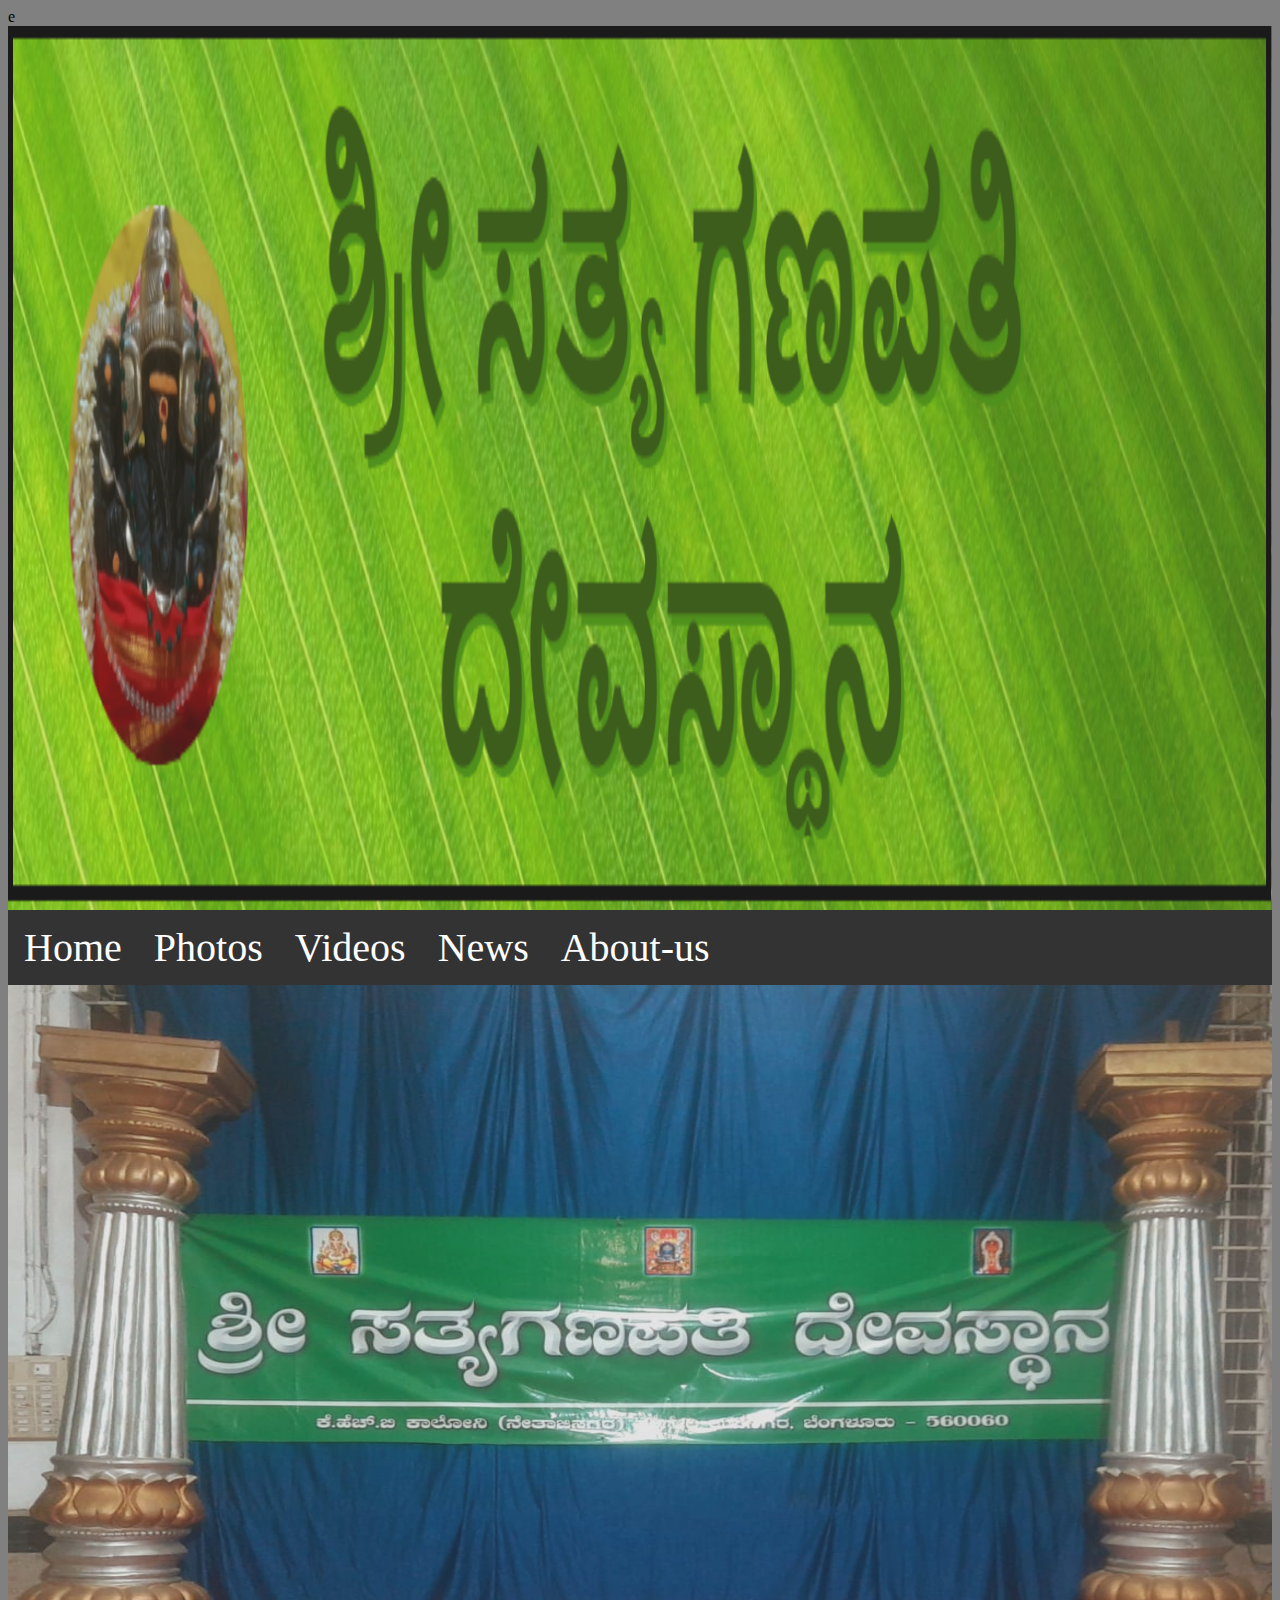
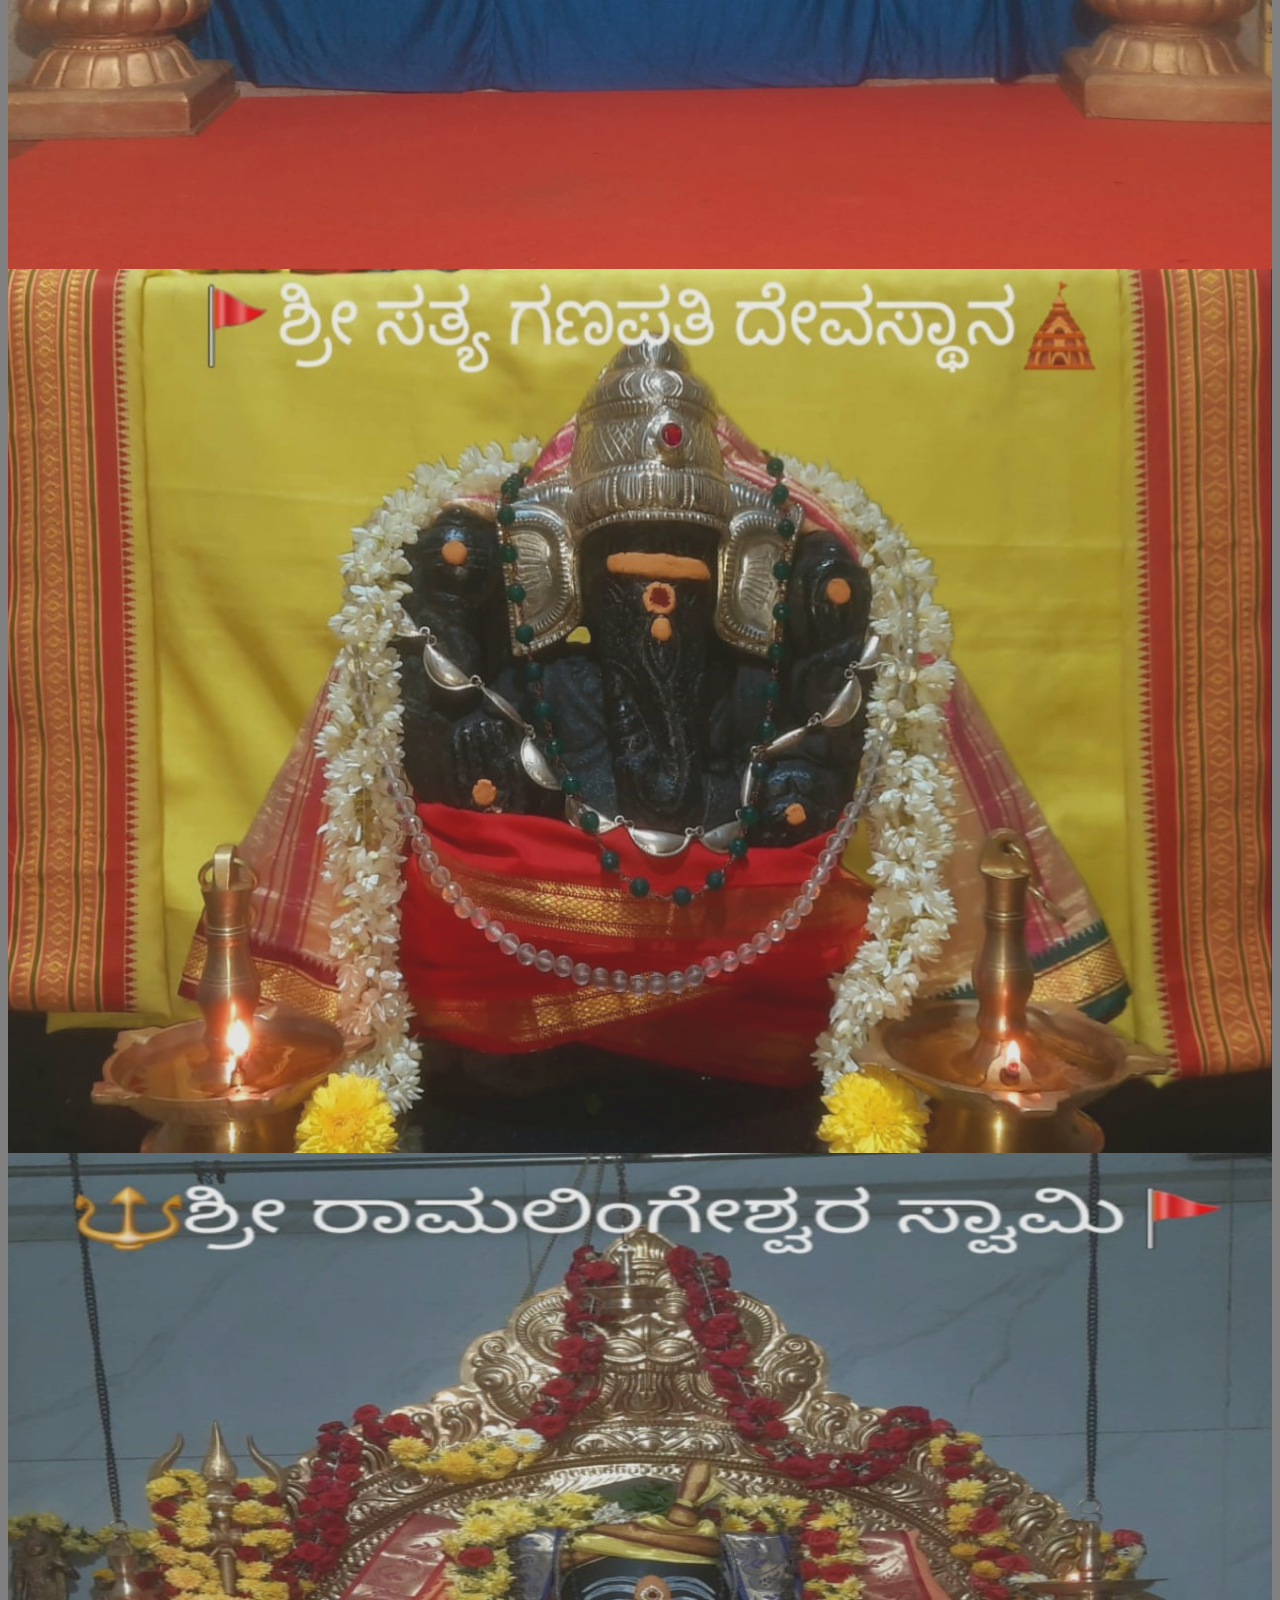
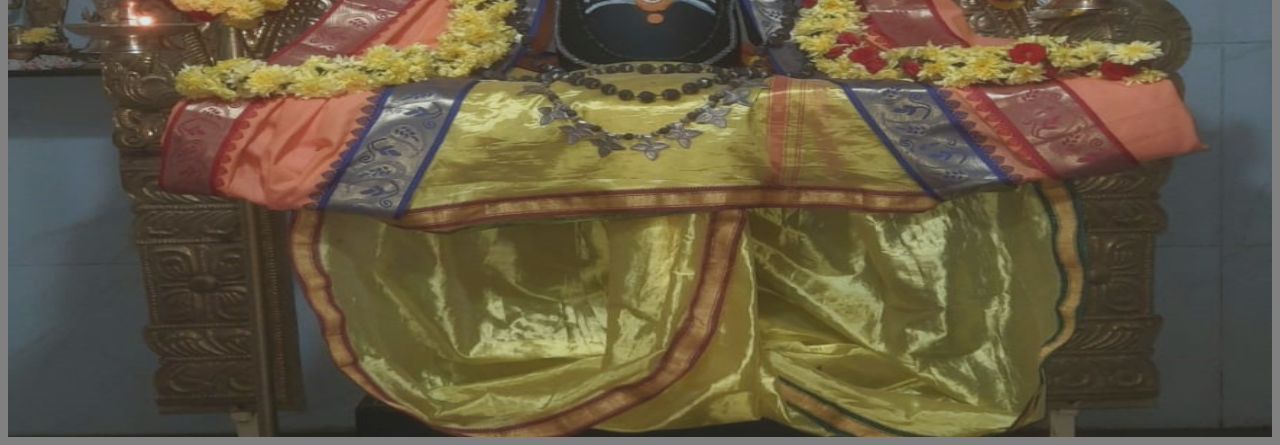
<file: index.html>
e<!DOCTYPE html>
<html>
    <head>
      <title>ಶ್ರೀ ಸತ್ಯ ಗಣಪತಿ ಟೆಂಪಲ್</title>
        <a><img src = "banner.png" height="100" width="100%"></a>
        <link rel = "icon" href="download (13).jpeg"
        type = "image/x-icon">
        <link rel = "stylesheet" type = "text/css" href = "style.css" >
        <link rel="stylesheet" href="https://www.w3schools.com/lib/w3.css">
    
         
         <div class="navbar">
            <a href="index.html">Home</a>
          
            <a href="photo.html">Photos</a>
            <a href="ShortVideos.html">Videos</a>
            <a href="temple2.pdf">News</a>
            <a href="aboutUs.html">About-us</a>
            
          </div>
          </div>
        </head>
        <body>
          <img src = "b.jpeg" />
            <img src = "g1.jpeg" />
            <img src = "s1.jpeg" />
            
    </body>
</html>
</file>
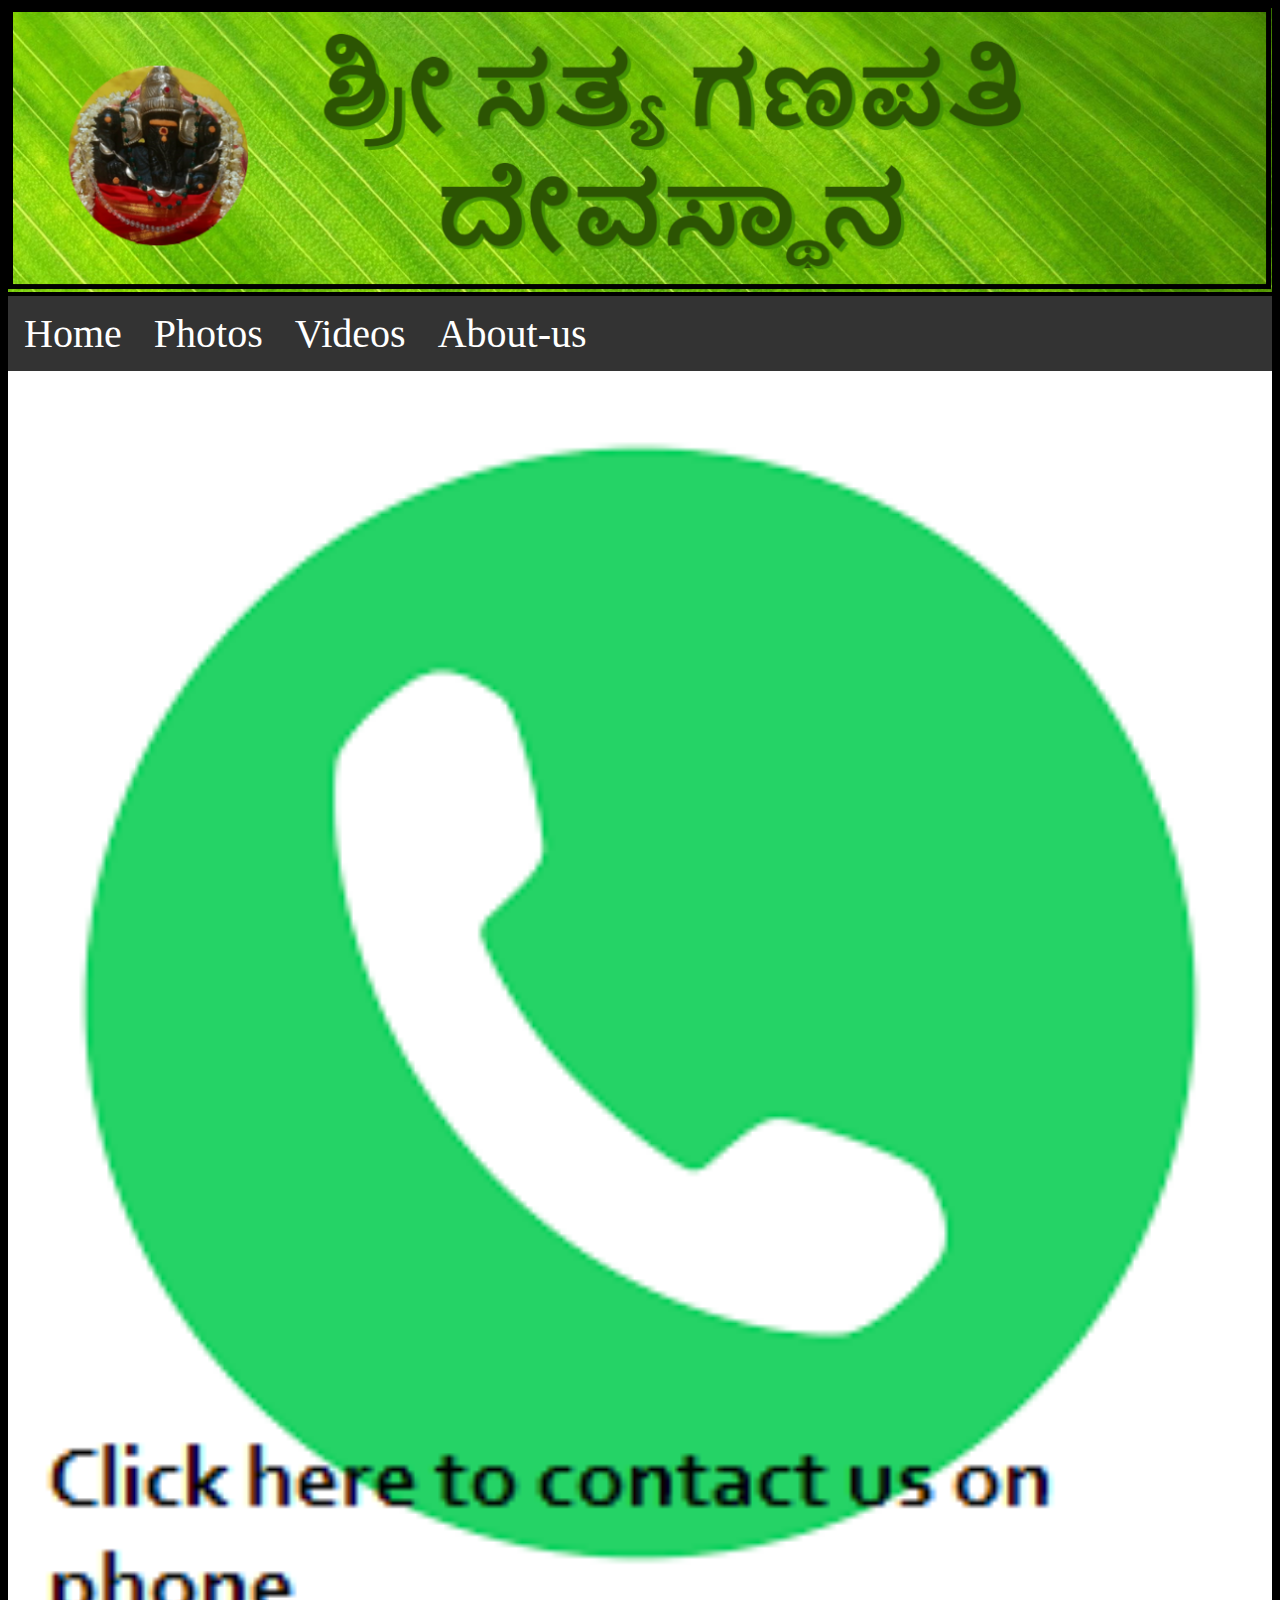
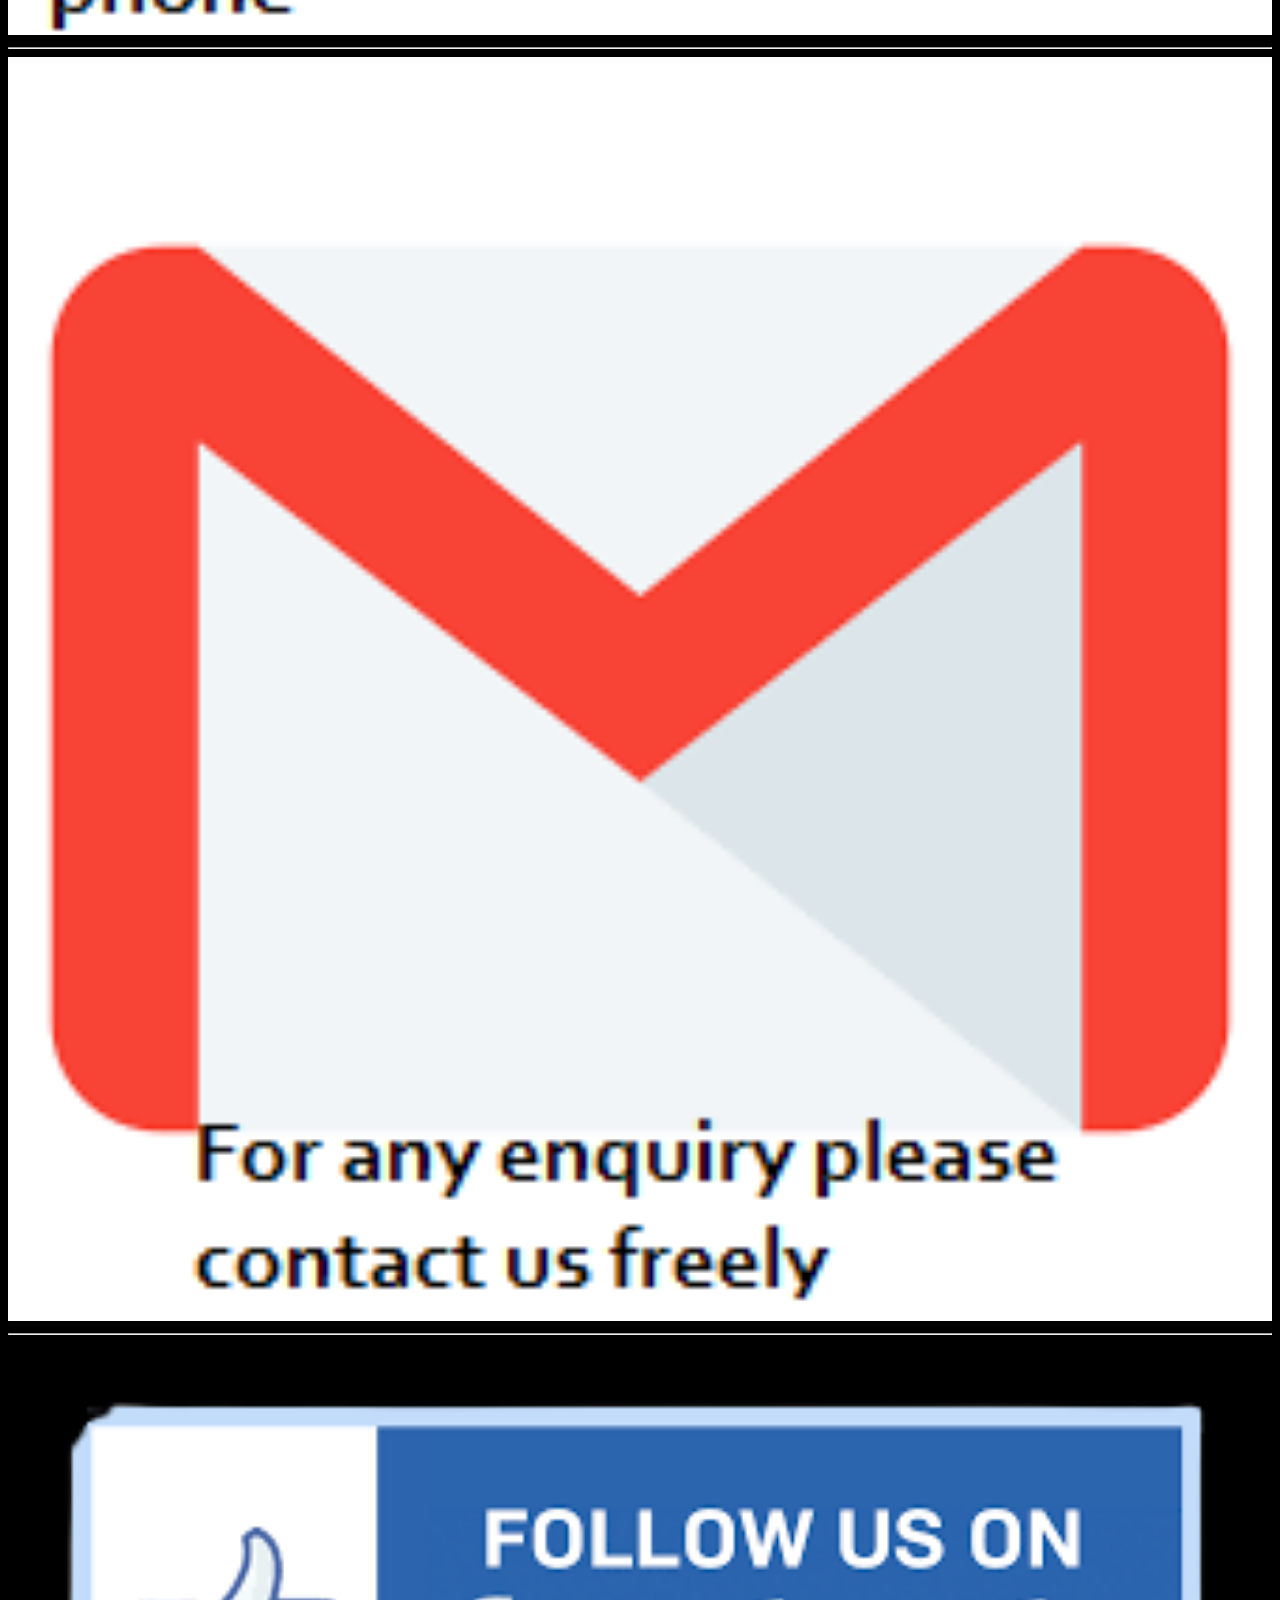
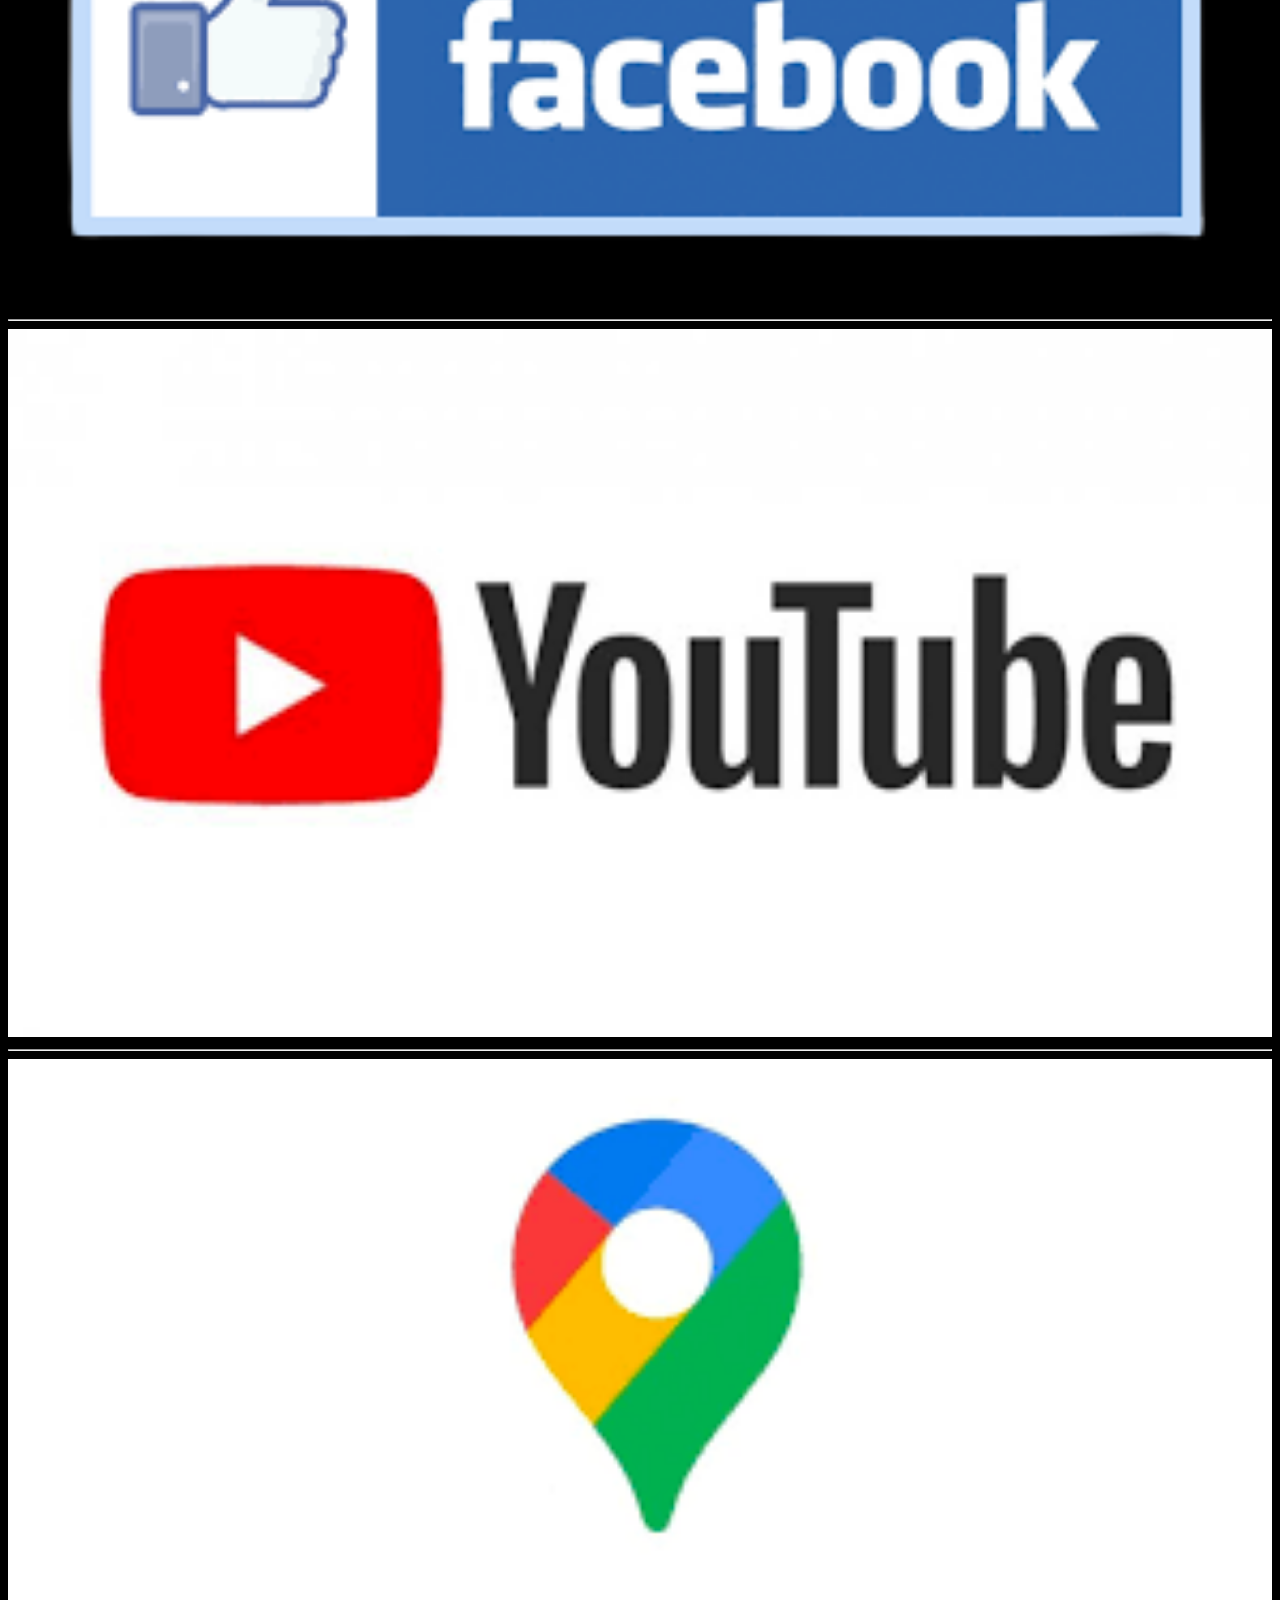
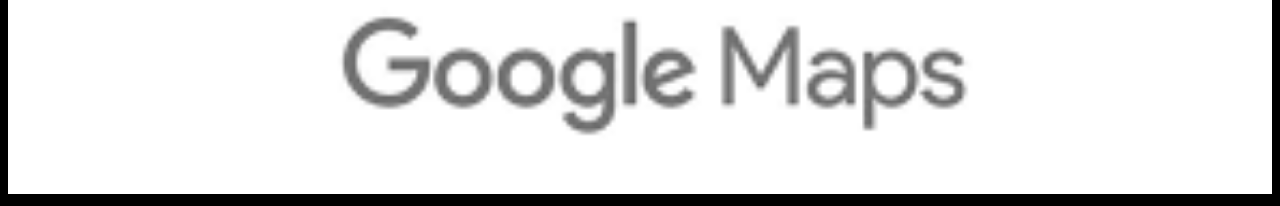
<file: aboutUs.html>
<!DOCTYPE html>
<html>
    <head>
        <title>ಶ್ರೀ ಸತ್ಯ ಗಣಪತಿ ಟೆಂಪಲ್</title>
        <a><img src = "banner.png" height="100" width="100%"></a>
        <link rel = "icon" href="download (13).jpeg"
        type = "image/x-icon">
        <link rel = "stylesheet" type = "text/css" href = "style2.css" >
        <link rel="stylesheet" href="https://www.w3schools.com/lib/w3.css">
    
         
         <div class="navbar">
            <a href="index.html">Home</a>
           
            <a href="photo.html">Photos</a>
            <a href="ShortVideos.html">Videos</a>
            <a href="aboutUs.html">About-us</a>
            
          </div>
          </div>
        </head>
        <body>
          <a href="tel:+91 9743155448"><img src = "call.png"  /></a>
          <hr>
            <a href="mailto:ganapathitemple1947@gmail.com"><img src = "email.png" /></a>
            <hr>
            <a href="https://www.facebook.com/profile.php?id=100052413634761"><img src = "fb.png" /></a>
          <hr>
          <a href="https://www.youtube.com/channel/UCJaaoz_hncY9xBCBDj2La2g"><img src = "yt.png" /></a>
          <hr>
            <a href="https://maps.app.goo.gl/xFCZuD6ReNb3ctXS9"><img src = "download.png" /></a>
            
            
            
    </body>
</html>
</file>
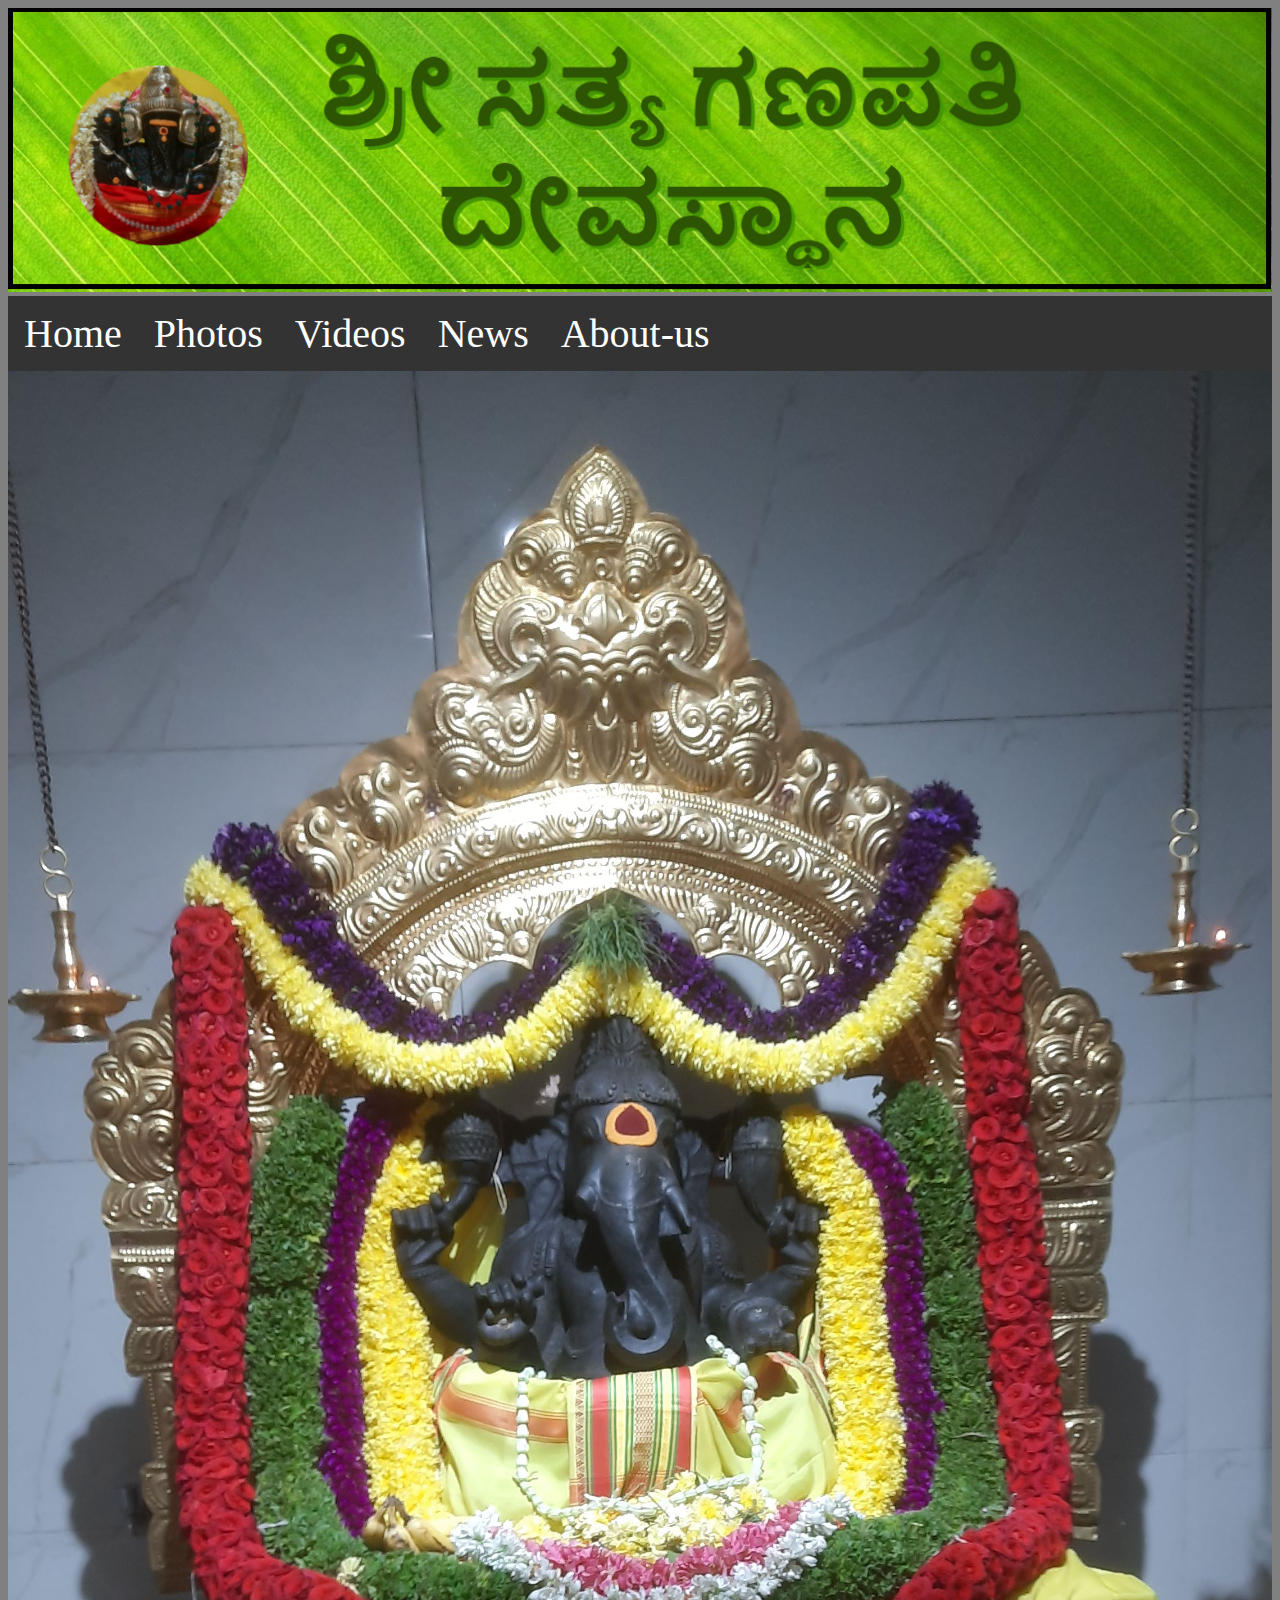
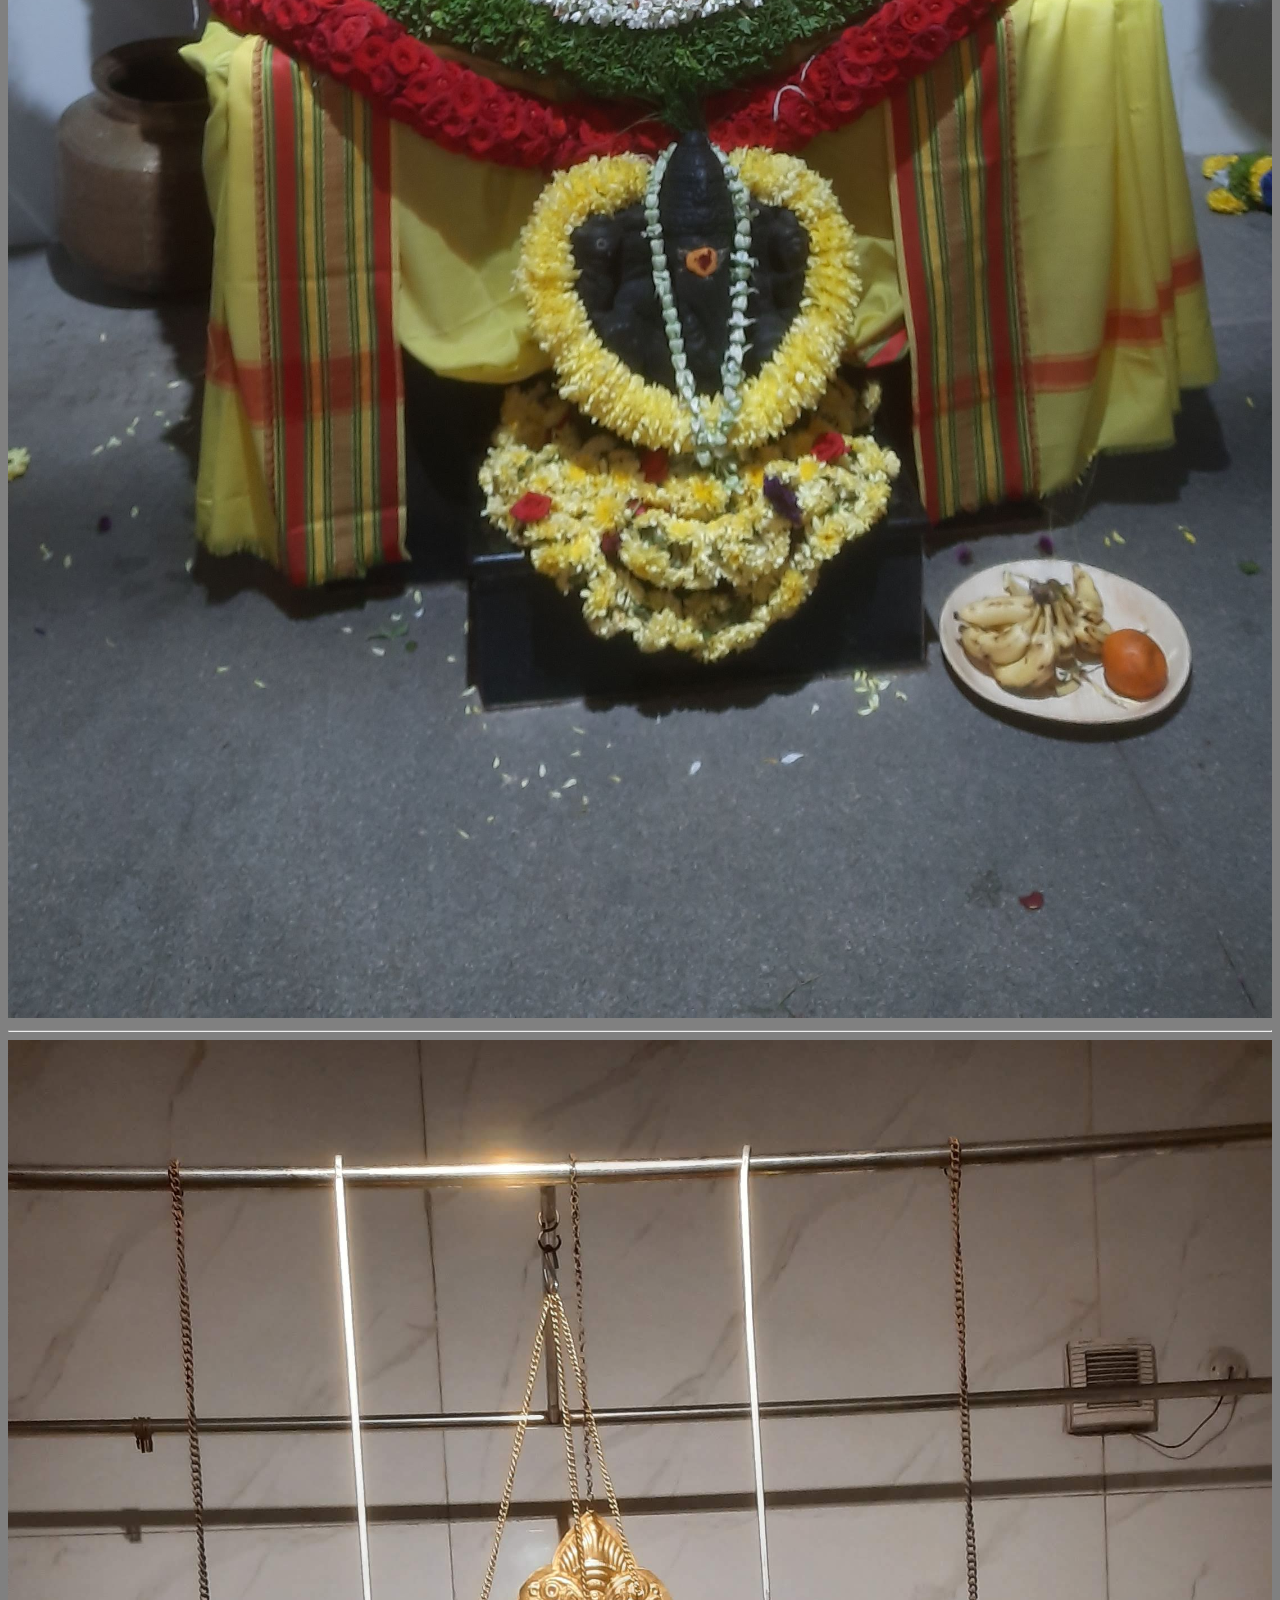
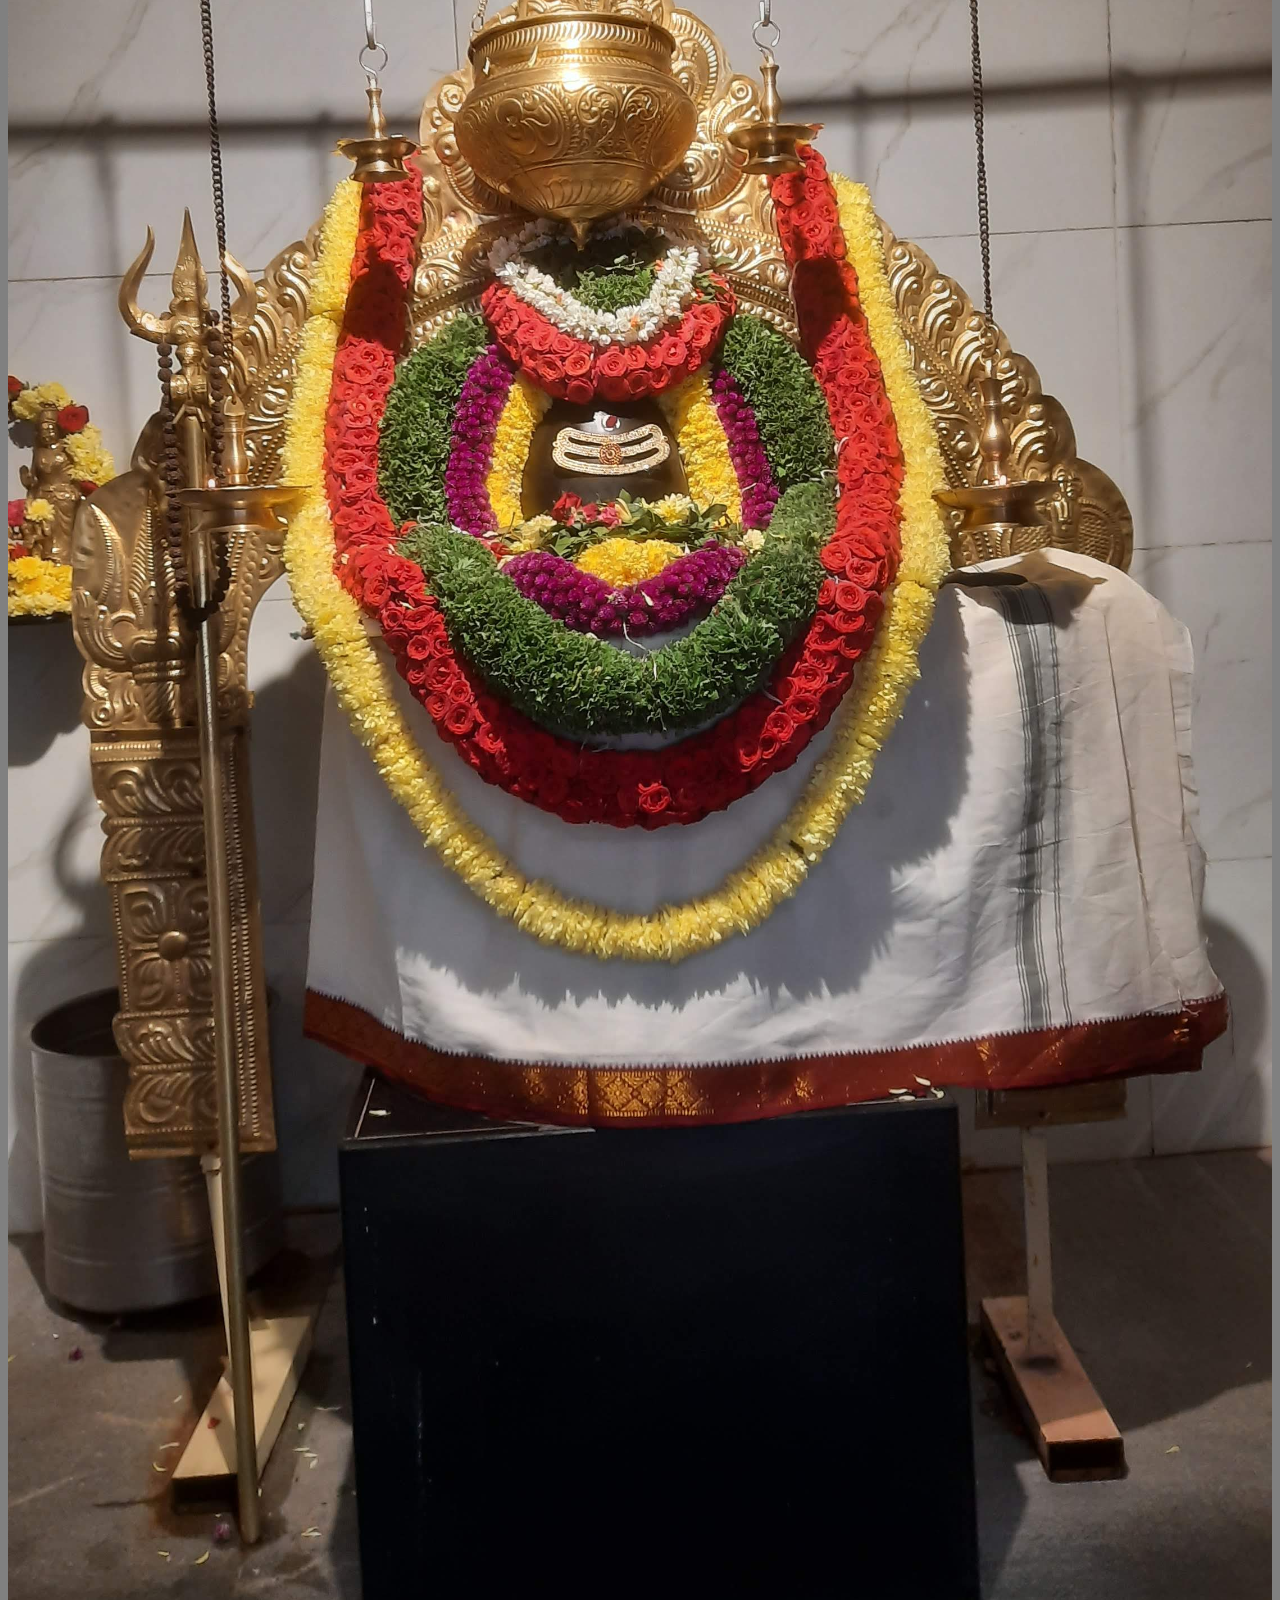
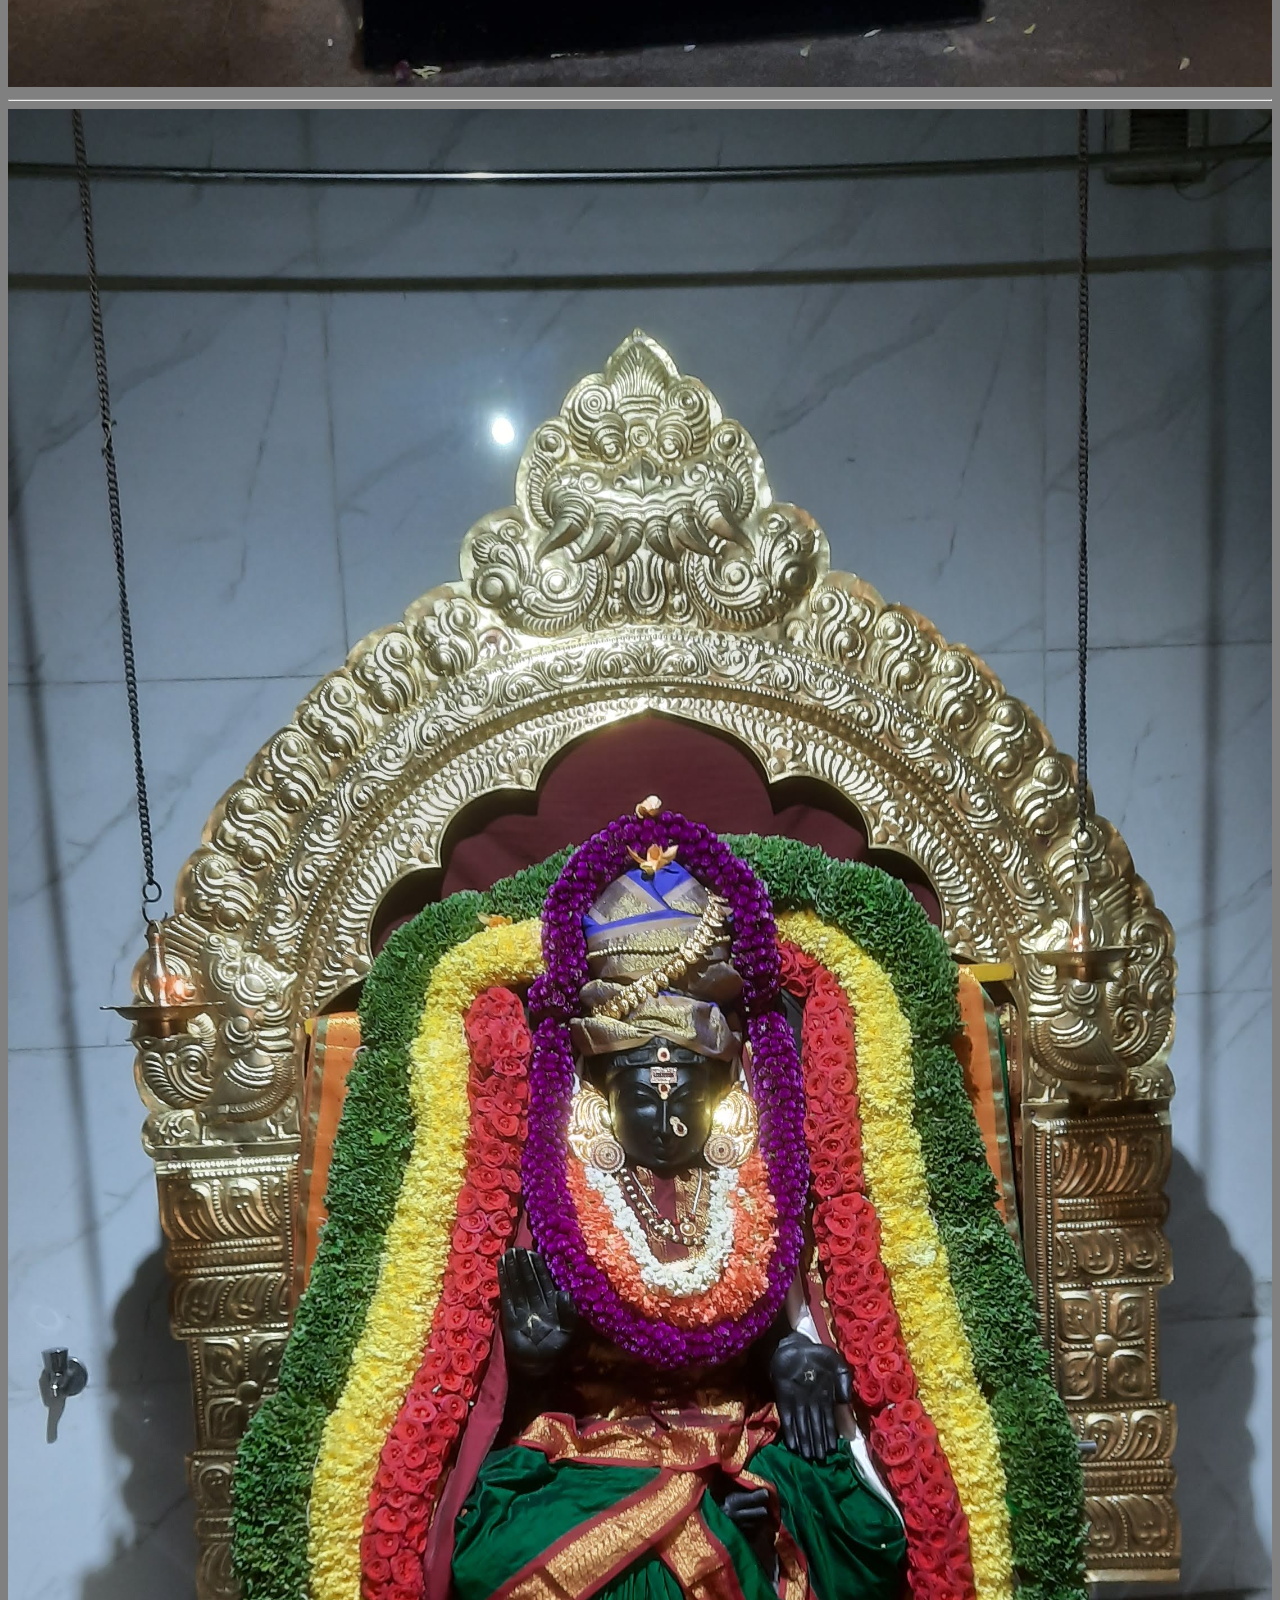
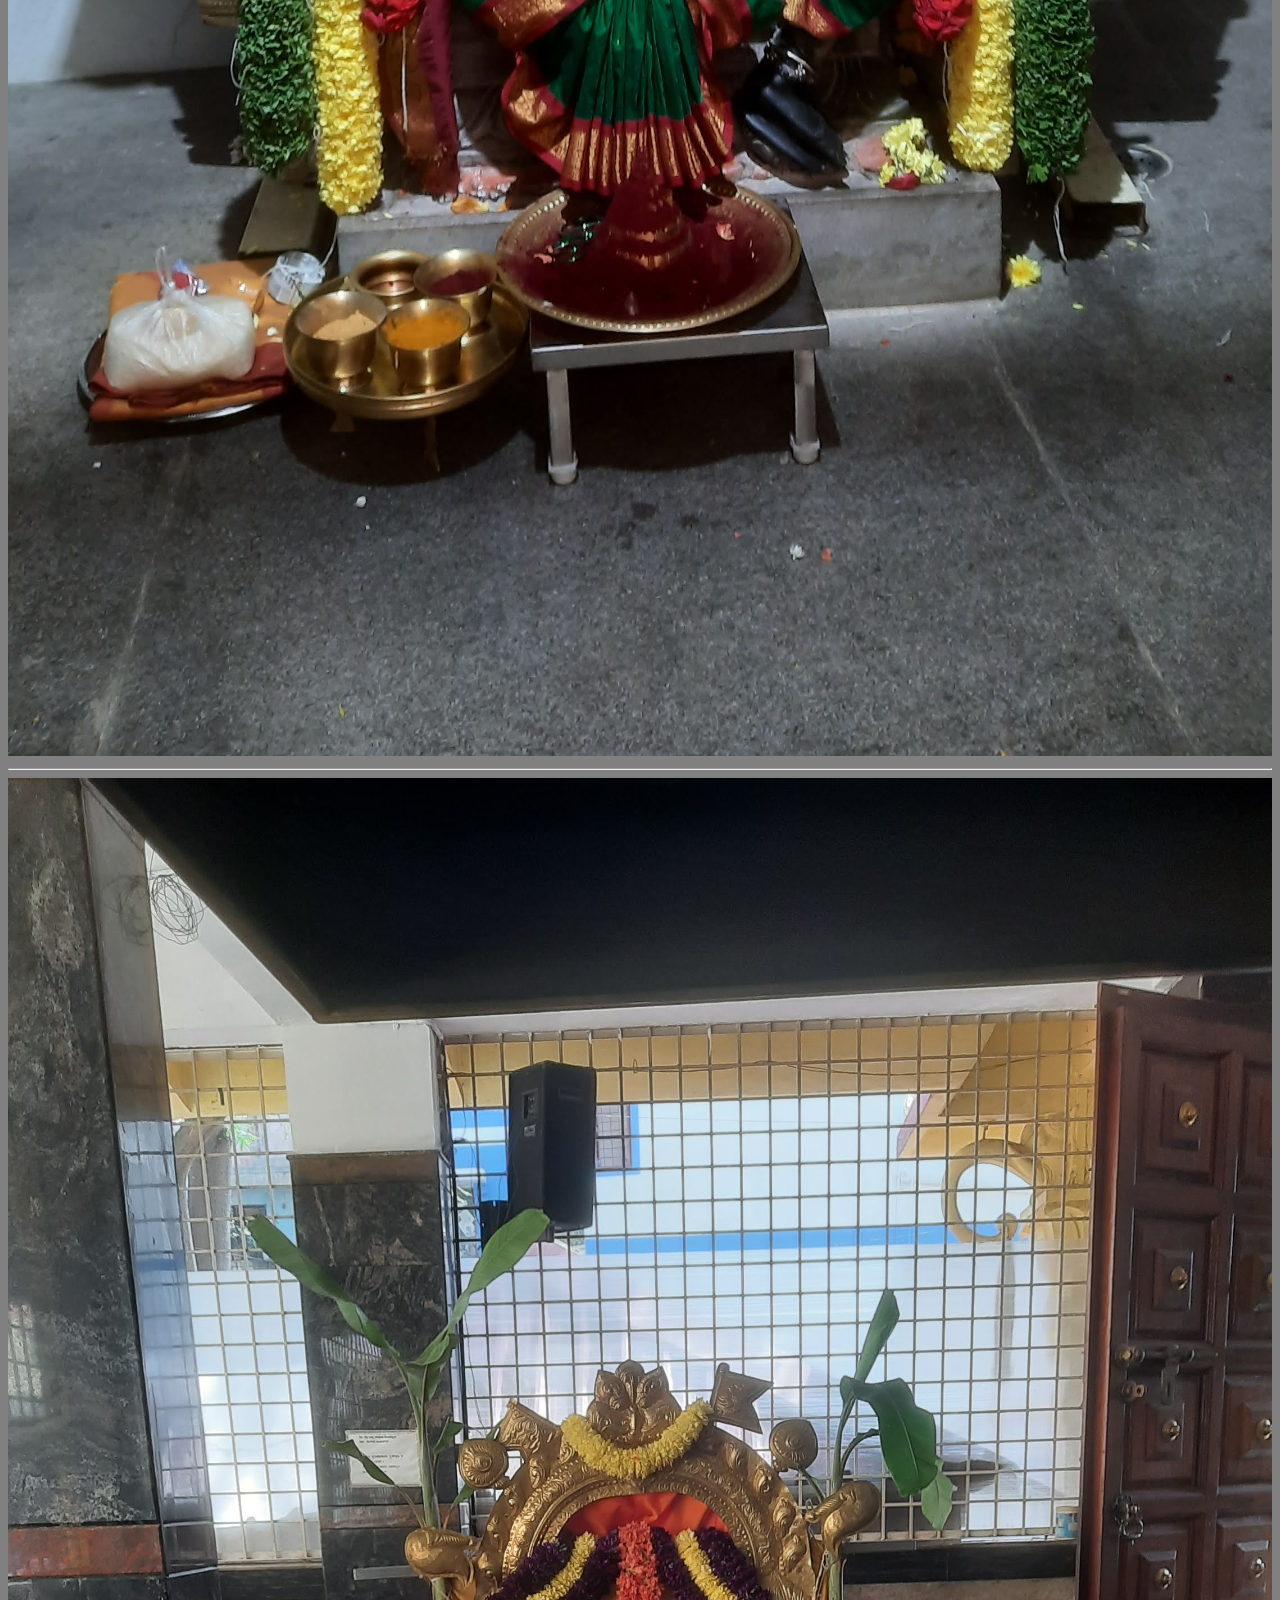
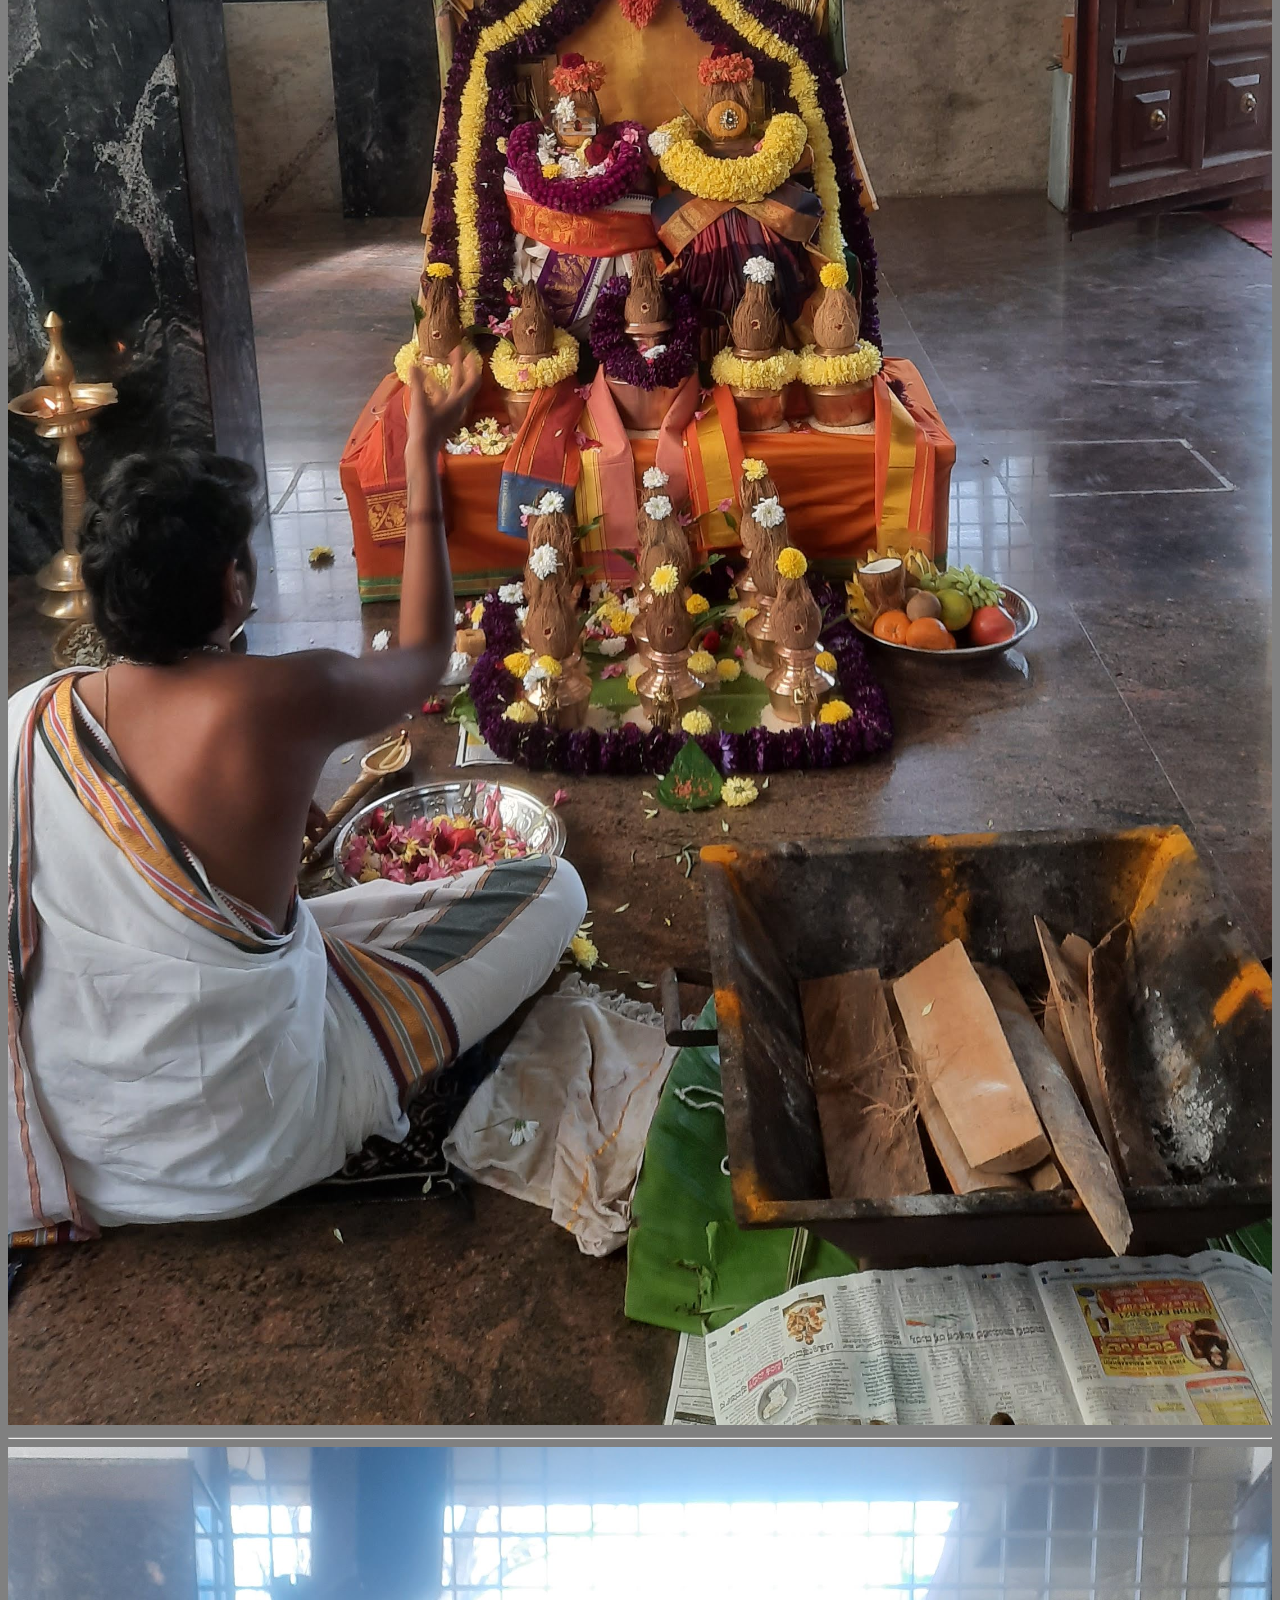
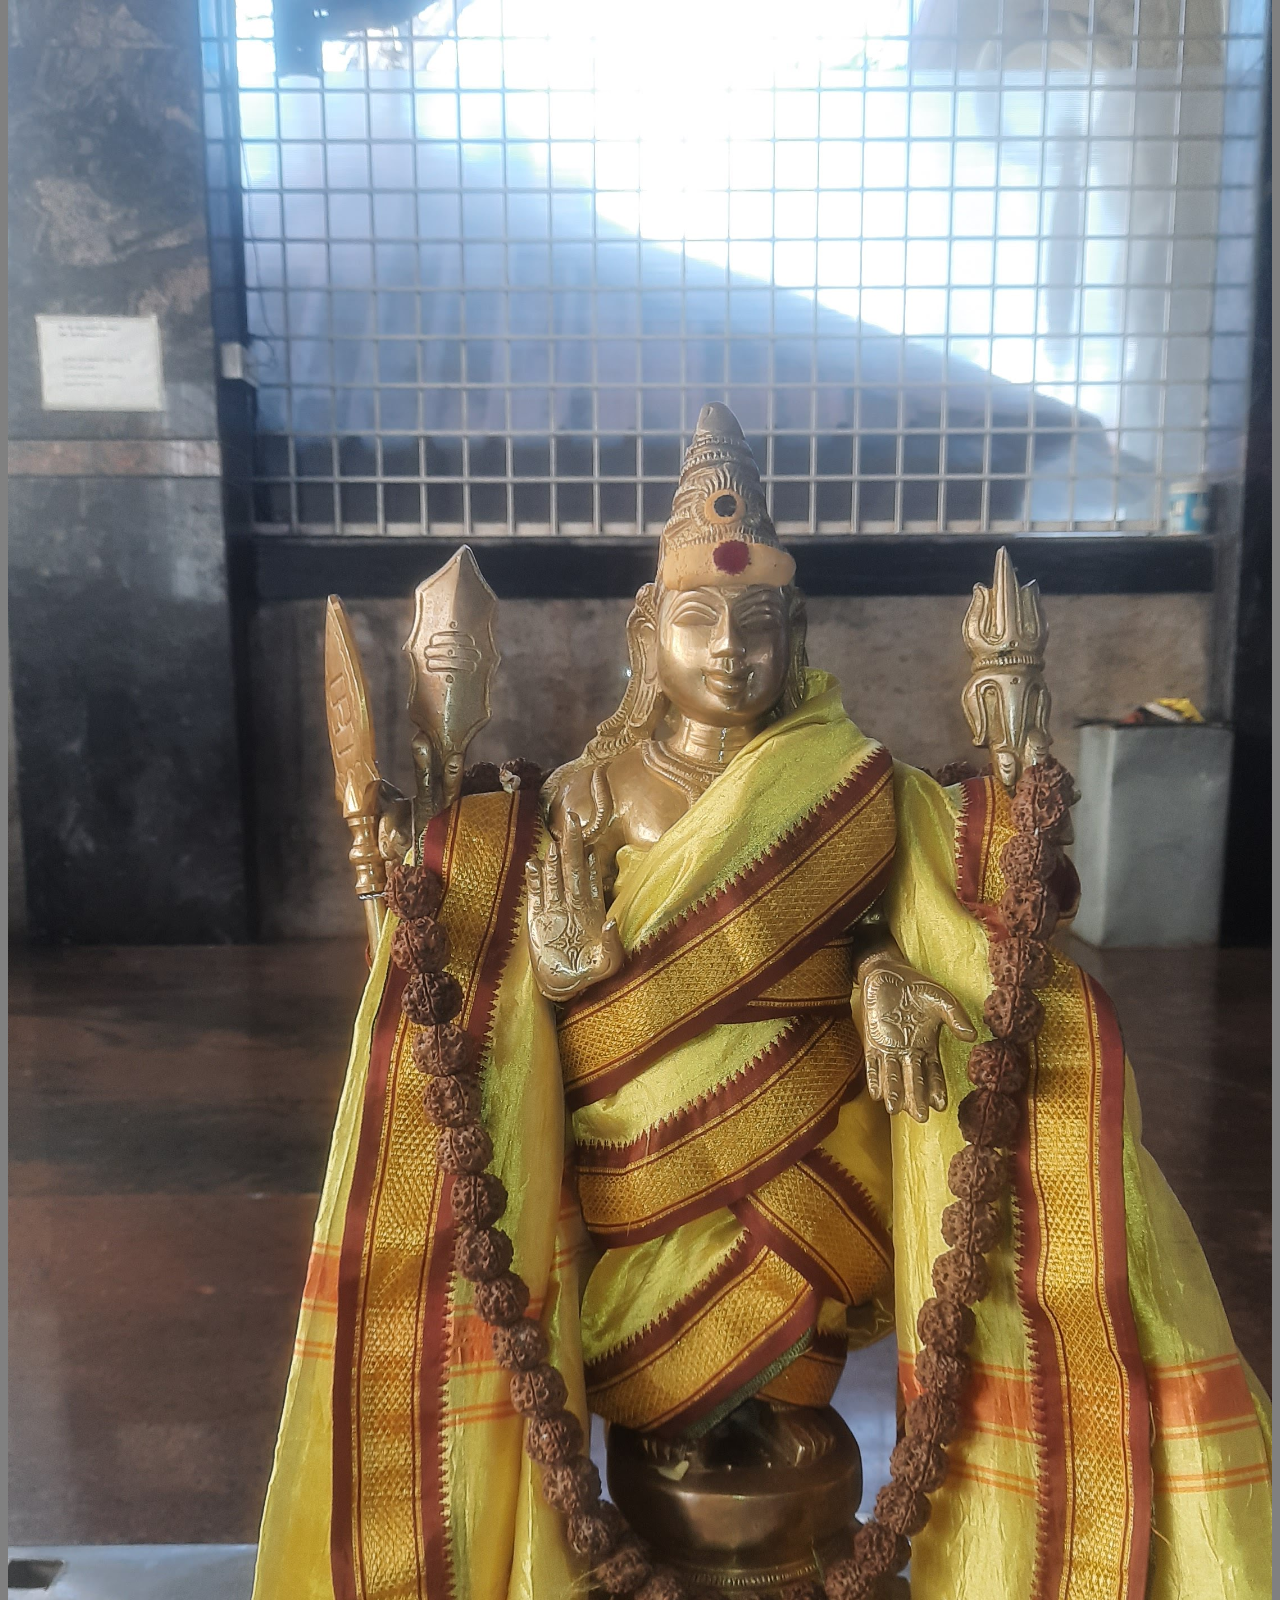
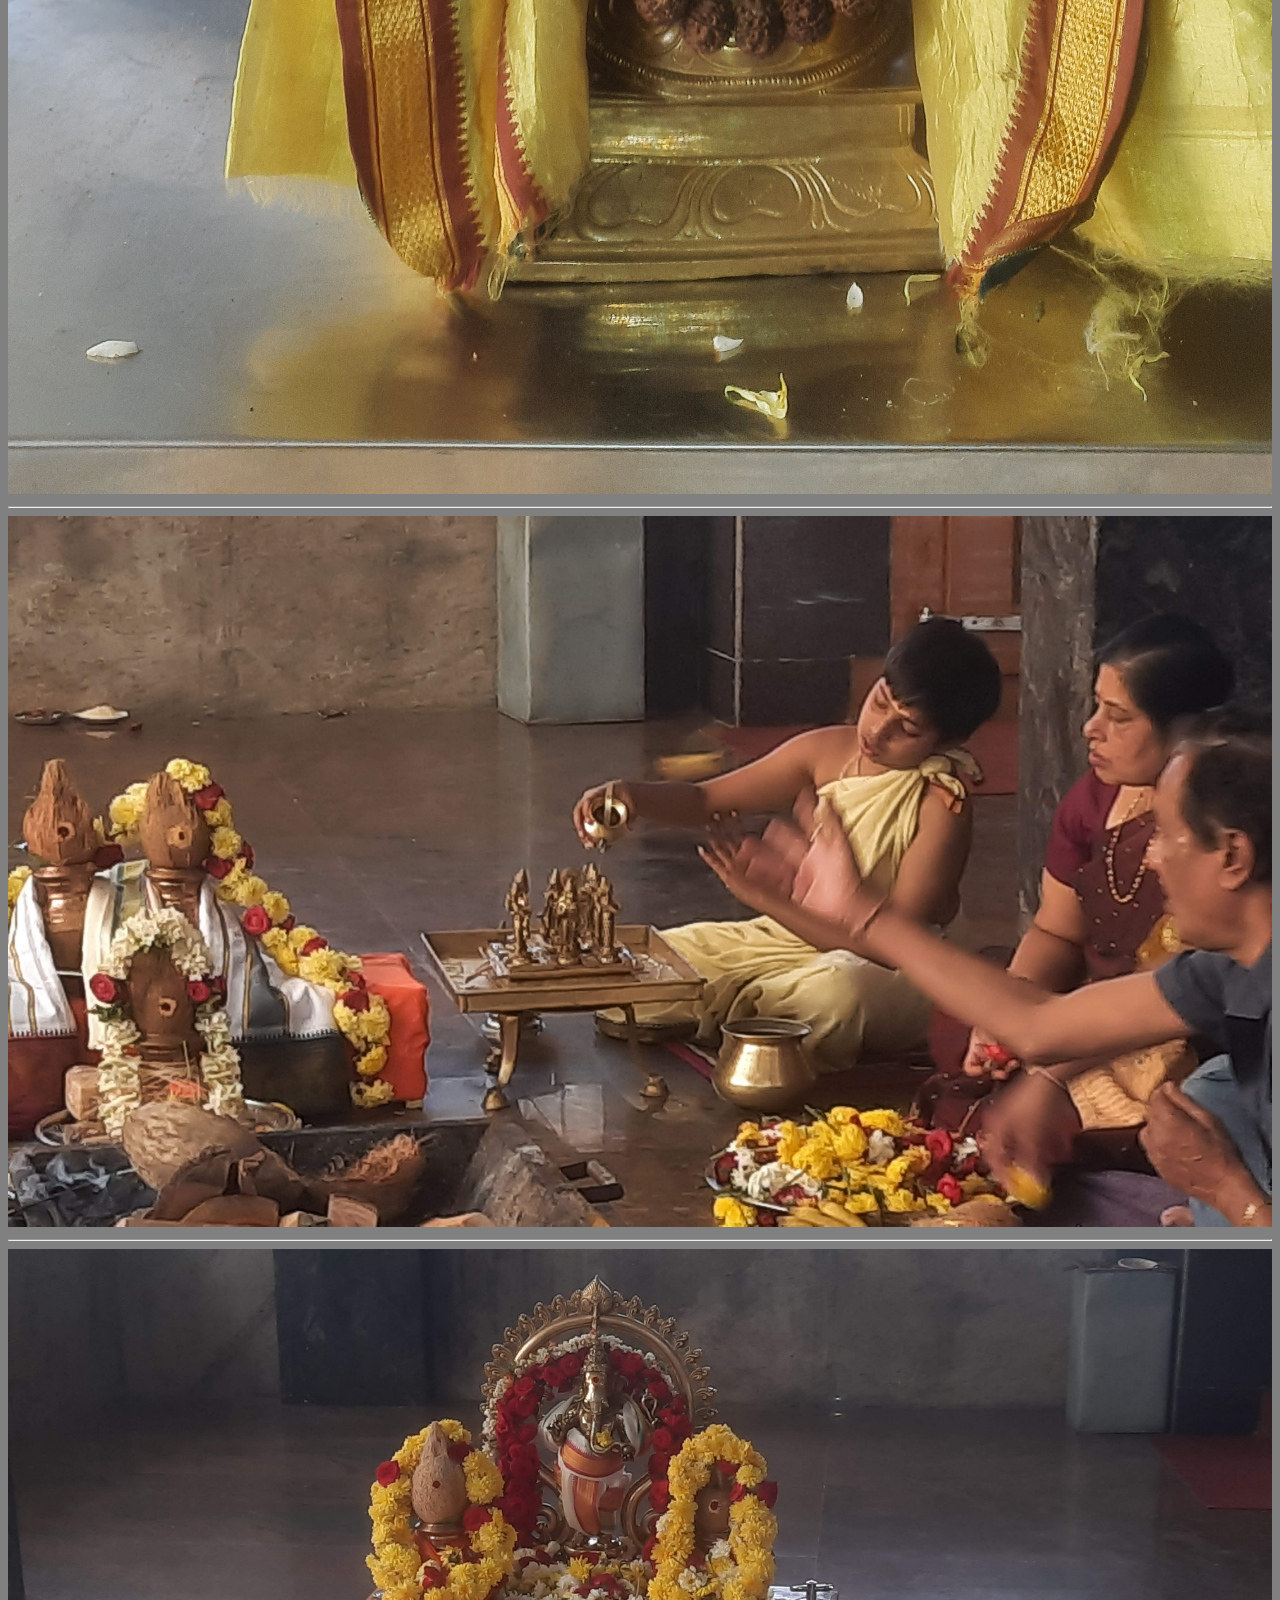
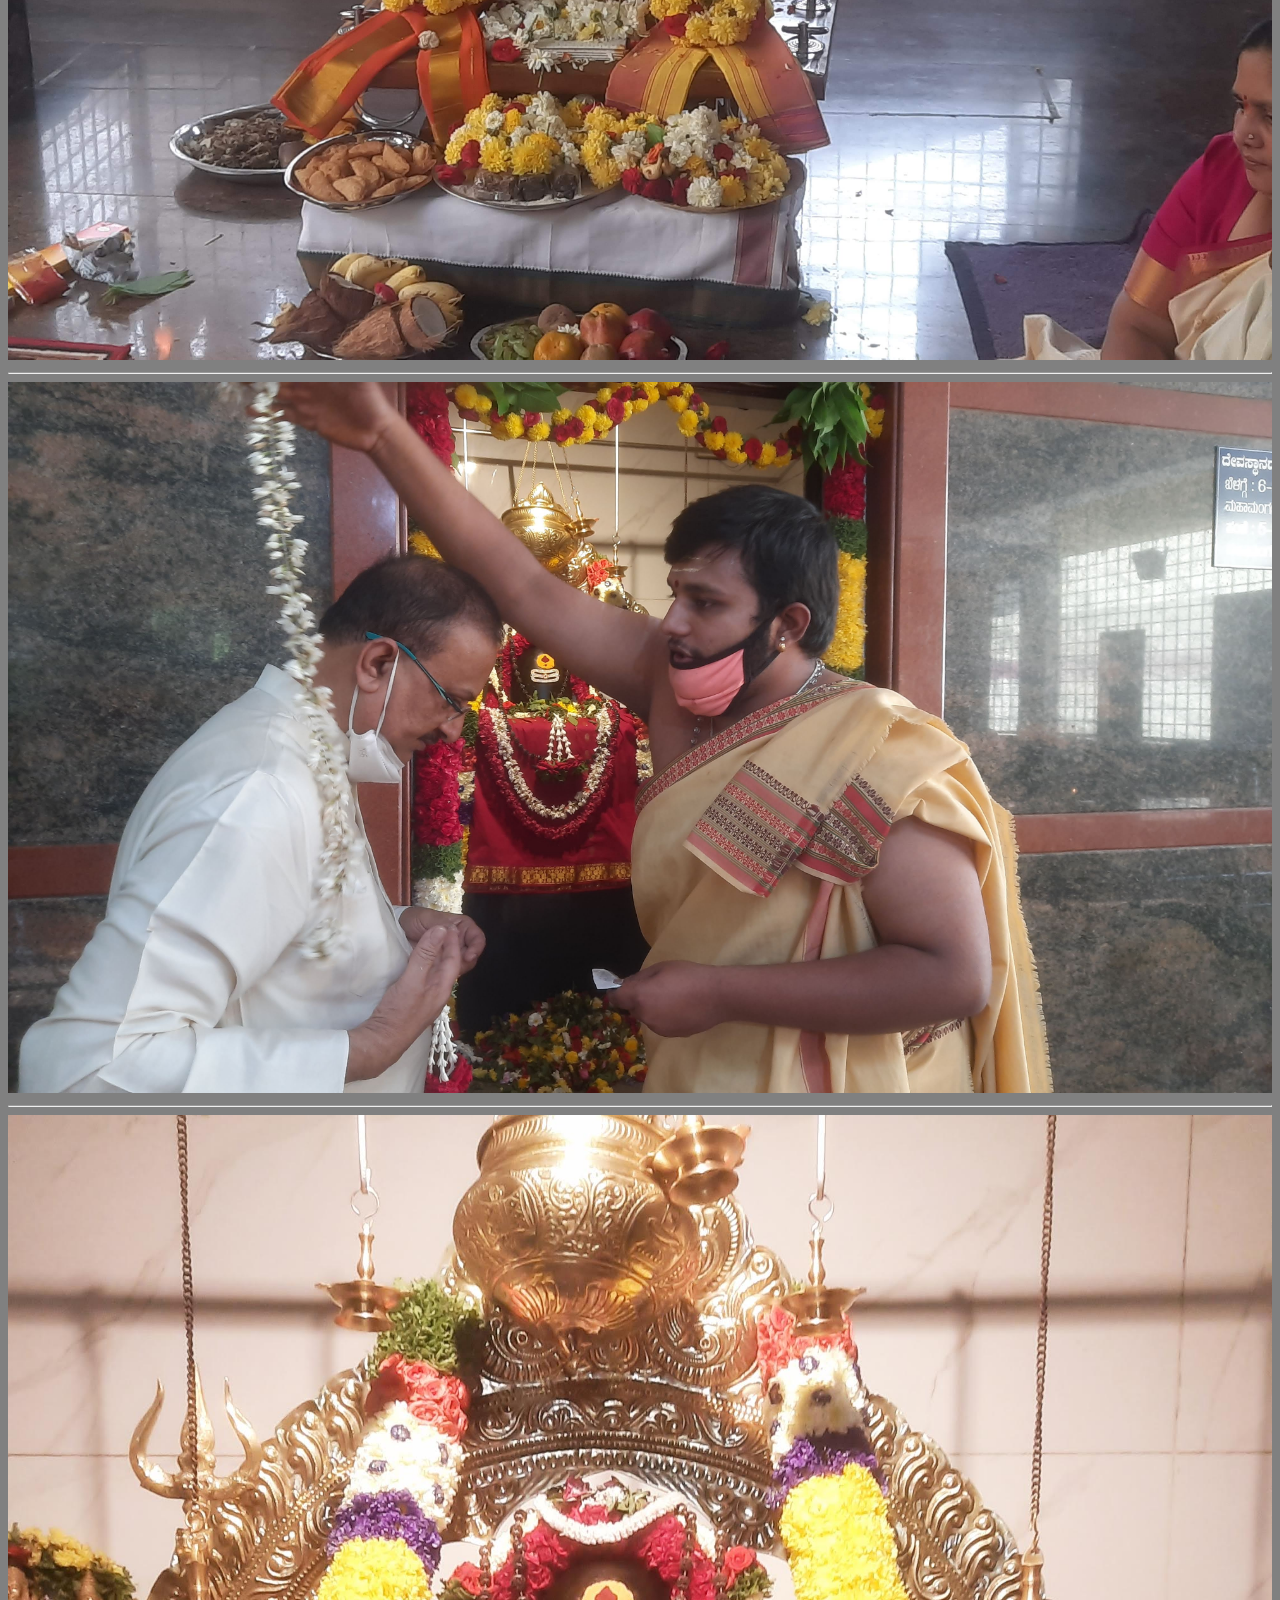
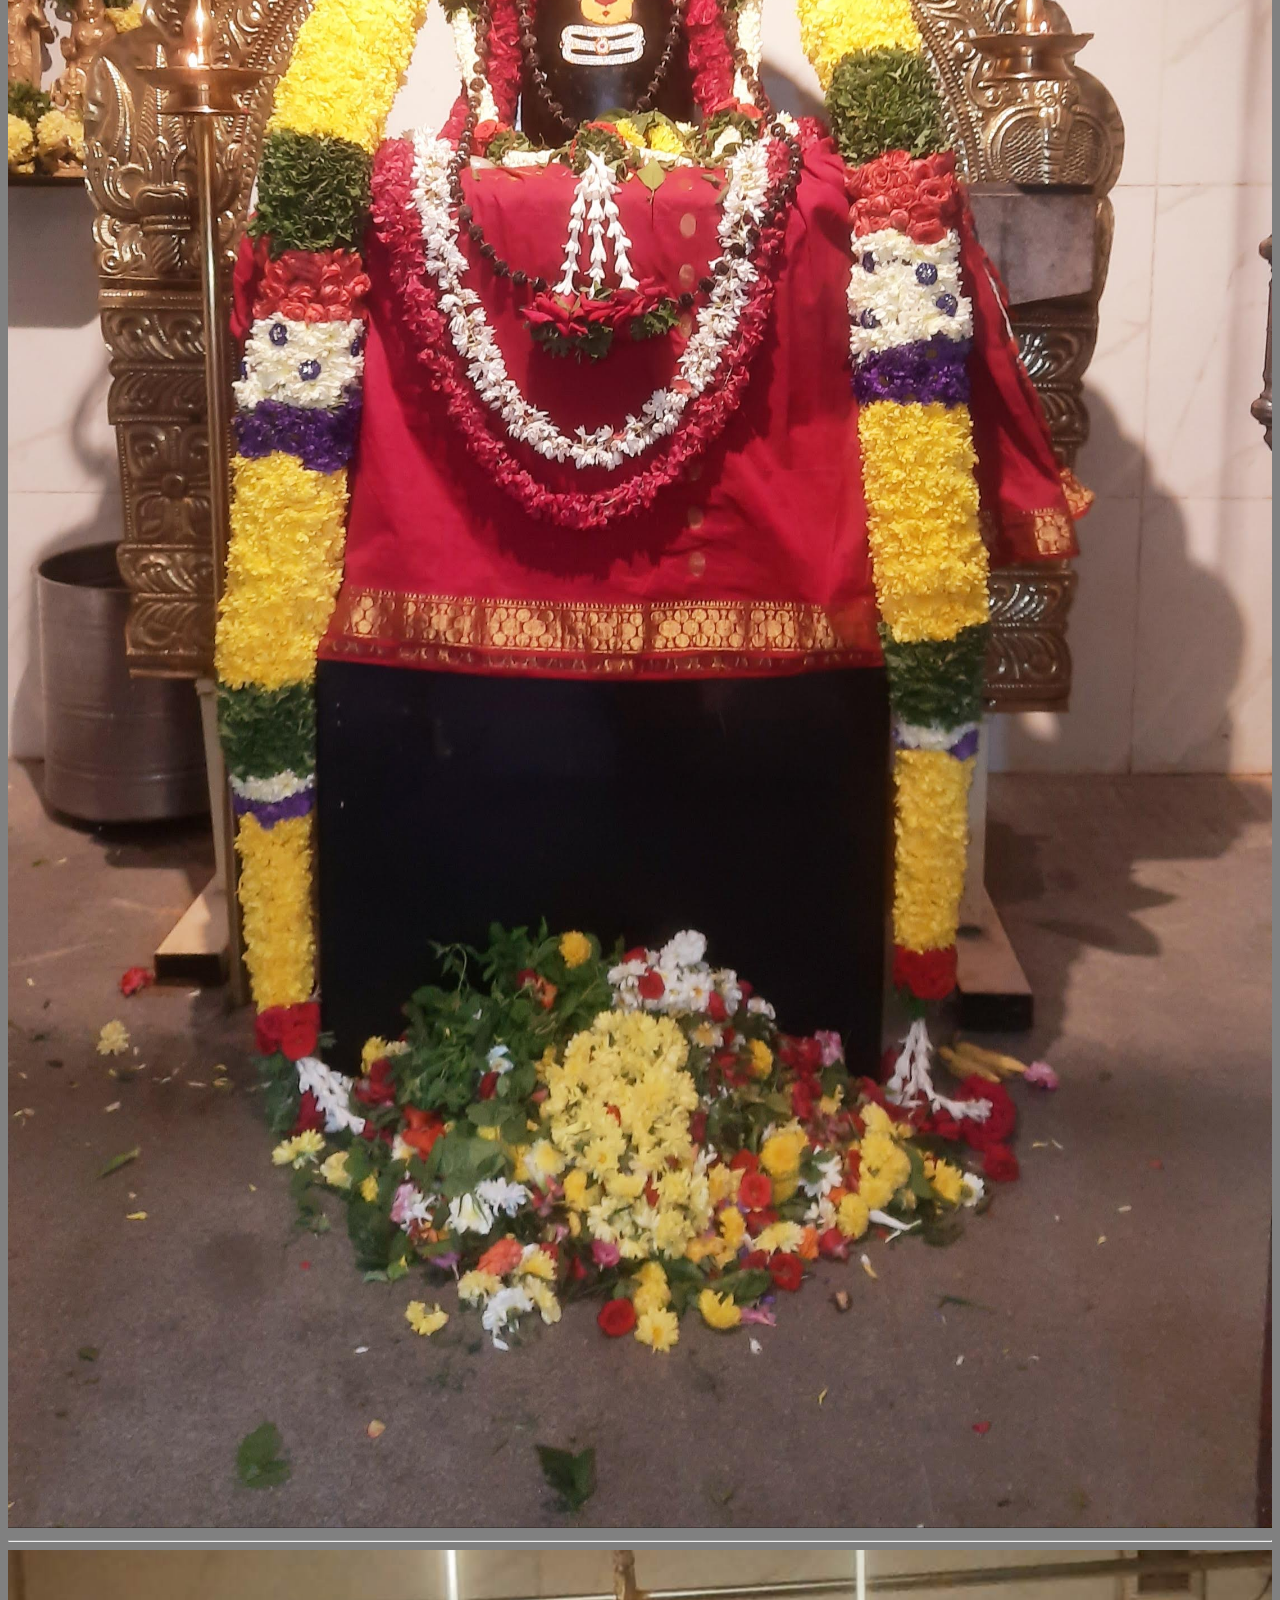
<file: photo.html>
<!DOCTYPE html>
<html>
    <head>
      <title>ಶ್ರೀ ಸತ್ಯ ಗಣಪತಿ ಟೆಂಪಲ್</title>
      <img src = "banner.png" height="100" width="100%">
        <link rel = "icon" href="download (13).jpeg"
        type = "image/x-icon">
        <link rel = "stylesheet" type = "text/css" href = "style1.css" >
        <link rel="stylesheet" href="https://www.w3schools.com/lib/w3.css">
         
         <div class="navbar">
            <a href="index.html">Home</a>
          
            <a href="photo.html">Photos</a>
            <a href="ShortVideos.html">Videos</a>
            <a href="this month special .pdf">News</a>
            <a href="aboutUs.html">About-us</a>
            
          </div>
        </head>
        <body>
            <img src = "1.jpg" />
            <hr>
            <img src = "2.jpg"  />
            <hr>
            <img src = "3.jpg"  />
            <hr>
            <img src = "4.jpg"  />
            <hr>
            <img src = "5.jpg"  />
            <hr>
            <img src = "6.jpg"  />
            <hr>
            <img src = "7.jpg"  />
            <hr>
            <img src = "8.jpg"  />
            <hr>
            <img src = "9.jpg"  />
            <hr>
            <img src = "10.jpg"  />
            <hr>
            <img src = "11.jpg"  />
            <hr>
            <img src = "12.jpg"  />
            <hr>
            <img src = "13.jpg"  />
            <hr>
            <img src = "14.jpg"  />
            <hr>
            <img src = "15.jpg"  />
            <hr>
            <img src = "16.jpg"  />
            <hr>
            <img src = "17.jpeg"  />
            <hr>
            <img src = "18.jpeg"  />
            <hr>
            <img src = "19.jpeg"  />
            <hr>
            <img src = "20.jpeg"  />
            <hr>
            <img src = "21.jpeg"  />
            <hr>
            <img src = "22.jpeg"  />
            <hr>
            <img src = "23.jpeg"  />
            <hr>
            <img src = "24.jpeg"  />
            <hr>
            <img src = "25.jpeg"  />
            <hr>
            <img src = "26.jpeg"  />
            <hr>
            <img src = "27.jpeg"  />
            <hr>
            <img src = "28.jpeg"  />
            <hr>
           
            
    </body>
</html>
</file>
<file: style.css>
img{
    align-items: center;
    width: 100%;
    height: 100%;
    opacity: 0.8;
}
body{
  background-color: gray;
}

h1{
    text-align: center;
    background-color: yellow;
    color: red;
}
.navbar {
    overflow: hidden;
    background-color: #333;
  }
  
  .navbar a {
    float: left;
    font-size: 40px;
    color: white;
    text-align: center;
    padding: 14px 16px;
    text-decoration: none;
  }
  
  .dropdown {
    float: left;
    overflow: hidden;
  }
  
  .dropdown .dropbtn {
    font-size: 40px;  
    border: none;
    outline: none;
    color: white;
    padding: 14px 16px;
    background-color: inherit;
    font-family: inherit;
    margin: 0;
  }
  
  .navbar a:hover, .dropdown:hover .dropbtn {
    background-color: red;
  }
  
  .dropdown-content {
    display: none;
    position: absolute;
    background-color: #f9f9f9;
    min-width: 160px;
    box-shadow: 0px 8px 16px 0px rgba(0,0,0,0.2);
    z-index: 1;
  }
  
  .dropdown-content a {
    float: none;
    color: black;
    padding: 12px 16px;
    text-decoration: none;
    display: block;
    text-align: left;
  }
  
  .dropdown-content a:hover {
    background-color: #ddd;
  }
  
  .dropdown:hover .dropdown-content {
    display: block;
  }
</file>
<file: style2.css>
img{
    align-items: center;
    width: 100%;
    height: 100%;
    
}
body{
    background-color: black;
}

h1{
    text-align: center;
    background-color: yellow;
    color: red;
}
.navbar {
    overflow: hidden;
    background-color: #333;
  }
  
  .navbar a {
    float: left;
    font-size: 40px;
    color: white;
    text-align: center;
    padding: 14px 16px;
    text-decoration: none;
  }
  
  .dropdown {
    float: left;
    overflow: hidden;
  }
  
  .dropdown .dropbtn {
    font-size: 40px;  
    border: none;
    outline: none;
    color: white;
    padding: 14px 16px;
    background-color: inherit;
    font-family: inherit;
    margin: 0;
  }
  
  .navbar a:hover, .dropdown:hover .dropbtn {
    background-color: red;
  }
  
  .dropdown-content {
    display: none;
    position: absolute;
    background-color: #f9f9f9;
    min-width: 160px;
    box-shadow: 0px 8px 16px 0px rgba(0,0,0,0.2);
    z-index: 1;
  }
  
  .dropdown-content a {
    float: none;
    color: black;
    padding: 12px 16px;
    text-decoration: none;
    display: block;
    text-align: left;
  }
  
  .dropdown-content a:hover {
    background-color: #ddd;
  }
  
  .dropdown:hover .dropdown-content {
    display: block;
  }
</file>
<file: style1.css>
img{
    align-items: center;
    width: 100%;
    height: 100%;
    
}
body{
    background-color: gray;
}

h1{
    text-align: center;
    background-color: yellow;
    color: red;
}
.navbar {
    overflow: hidden;
    background-color: #333;
  }
  
  .navbar a {
    float: left;
    font-size: 40px;
    color: white;
    text-align: center;
    padding: 14px 16px;
    text-decoration: none;
  }
  
  .dropdown {
    float: left;
    overflow: hidden;
  }
  
  .dropdown .dropbtn {
    font-size: 40px;  
    border: none;
    outline: none;
    color: white;
    padding: 14px 16px;
    background-color: inherit;
    font-family: inherit;
    margin: 0;
  }
  
  .navbar a:hover, .dropdown:hover .dropbtn {
    background-color: red;
  }
  
  .dropdown-content {
    display: none;
    position: absolute;
    background-color: #f9f9f9;
    min-width: 160px;
    box-shadow: 0px 8px 16px 0px rgba(0,0,0,0.2);
    z-index: 1;
  }
  
  .dropdown-content a {
    float: none;
    color: black;
    padding: 12px 16px;
    text-decoration: none;
    display: block;
    text-align: left;
  }
  
  .dropdown-content a:hover {
    background-color: #ddd;
  }
  
  .dropdown:hover .dropdown-content {
    display: block;
  }
</file>
